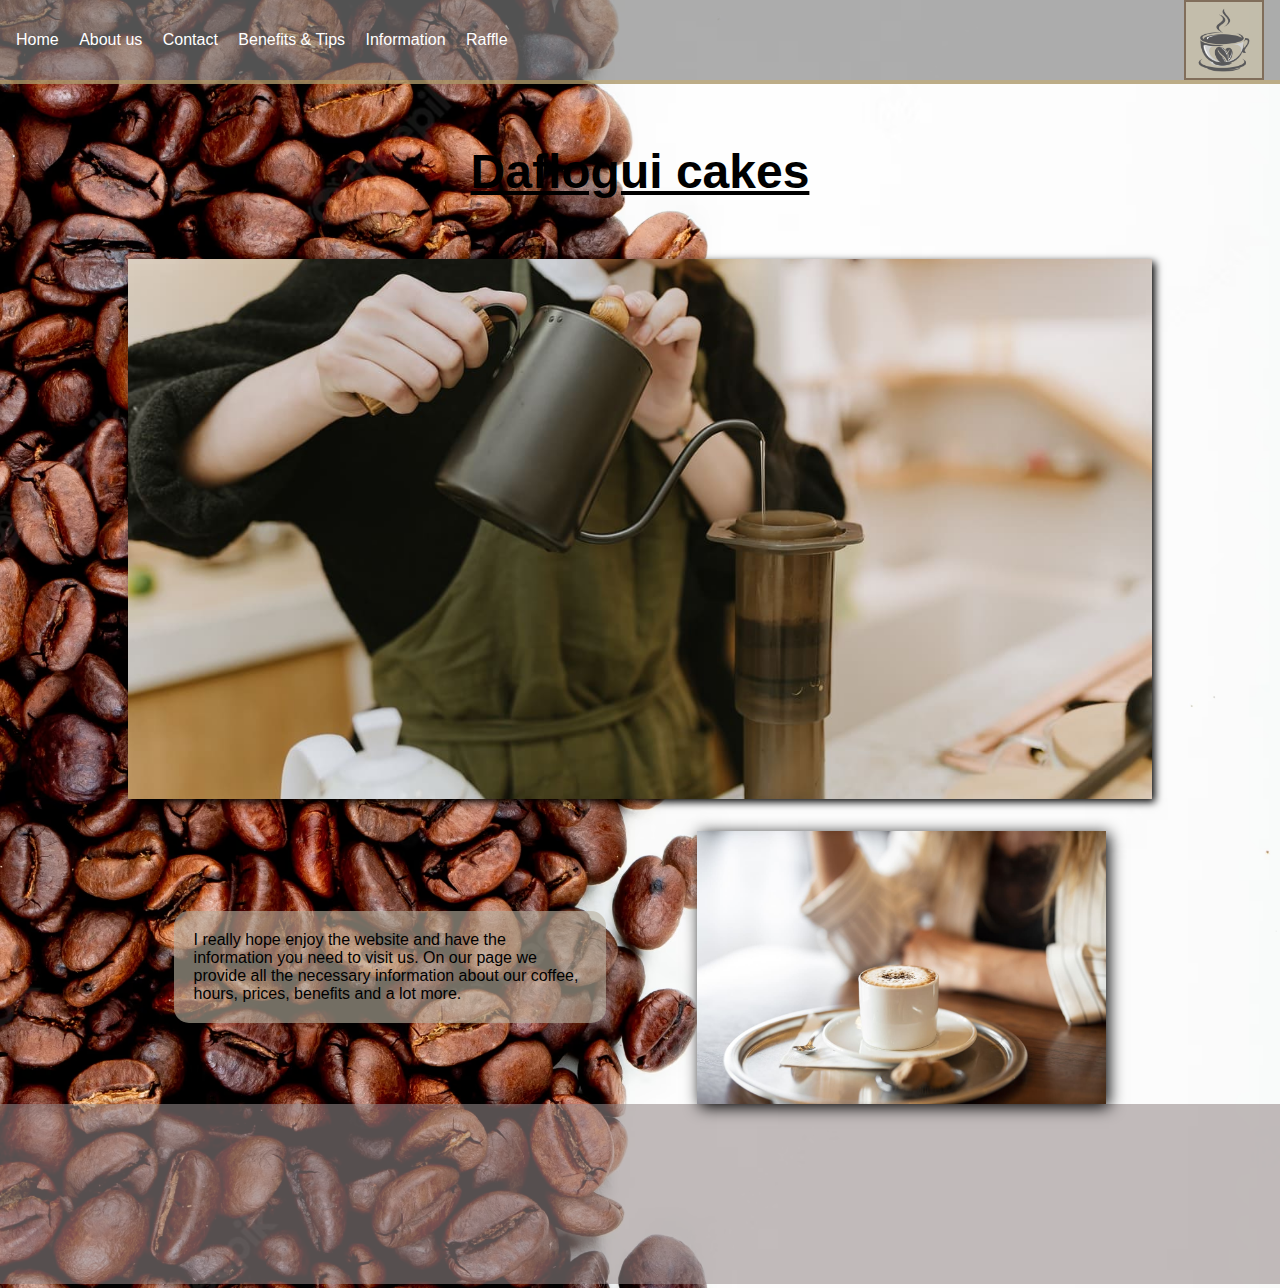
<file: index.html>
<!DOCTYPE html>
<html lang="en">
<head>
    <meta charset="UTF-8">
    <meta http-equiv="X-UA-Compatible" content="IE=edge">
    <meta name="viewport" content="width=device-width, initial-scale=1.0">
    <link rel="stylesheet" href="./Assets/Style/style.css">
    <link rel="shortcut icon" href="./Assets/Imagenes/icon.png" type="image/x-icon">
    <title>Daflogui Home</title>
</head>
<body>
    <header>
        <nav class="navbar">           
                <a href="#">Home</a>
                <a href="./Assets/Pages/aboutUs.html">About us</a>
                <a href="./Assets/Pages/contact.html">Contact</a>
                <a href="./Assets/Pages/beneficiosConsejos.html"> Benefits & Tips</a>
                <a href="./Assets/Pages/informacion.html">Information</a>
                <a href="./Assets/Pages/raffle.html">Raffle</a>
        </nav>
                 <img id="logo" src="./Assets/Imagenes/logo.png" alt="logo" >
    </header>
        <article>
            <h1>Daflogui cakes</h1>
            <div class="img_index1"> 
                <img id="img1" src="./Assets/Imagenes/making-coffee.jpg" alt="making coffee" title="making coffee">
            </div>

            <div class="container2_index">
                    <p id="textindex">I really hope enjoy the website and have the information you need to visit us. On our page we provide all the necessary information about our coffee, hours, prices, benefits and a lot more.</p>
                <img id="imgindex2" src="./Assets/Imagenes/womancoffee.jpg" alt="coffee">
            </div>
        </article>
    <footer>
        <div class="footer_raffle">
          <iframe src="https://www.google.com/maps/embed?pb=!1m18!1m12!1m3!1d112768.61264217866!2d-82.54476318996434!3d27.96269990905754!2m3!1f0!2f0!3f0!3m2!1i1024!2i768!4f13.1!3m3!1m2!1s0x88c2b782b3b9d1e1%3A0xa75f1389af96b463!2sTampa%2C%20Florida%2C%20EE.%20UU.!5e0!3m2!1ses-419!2sar!4v1681940179634!5m2!1ses-419!2sar" width="400" height="300" style="border:0;" allowfullscreen="" loading="lazy" referrerpolicy="no-referrer-when-downgrade"></iframe>
        </div>
      </footer>
</body>
</html>
</file>
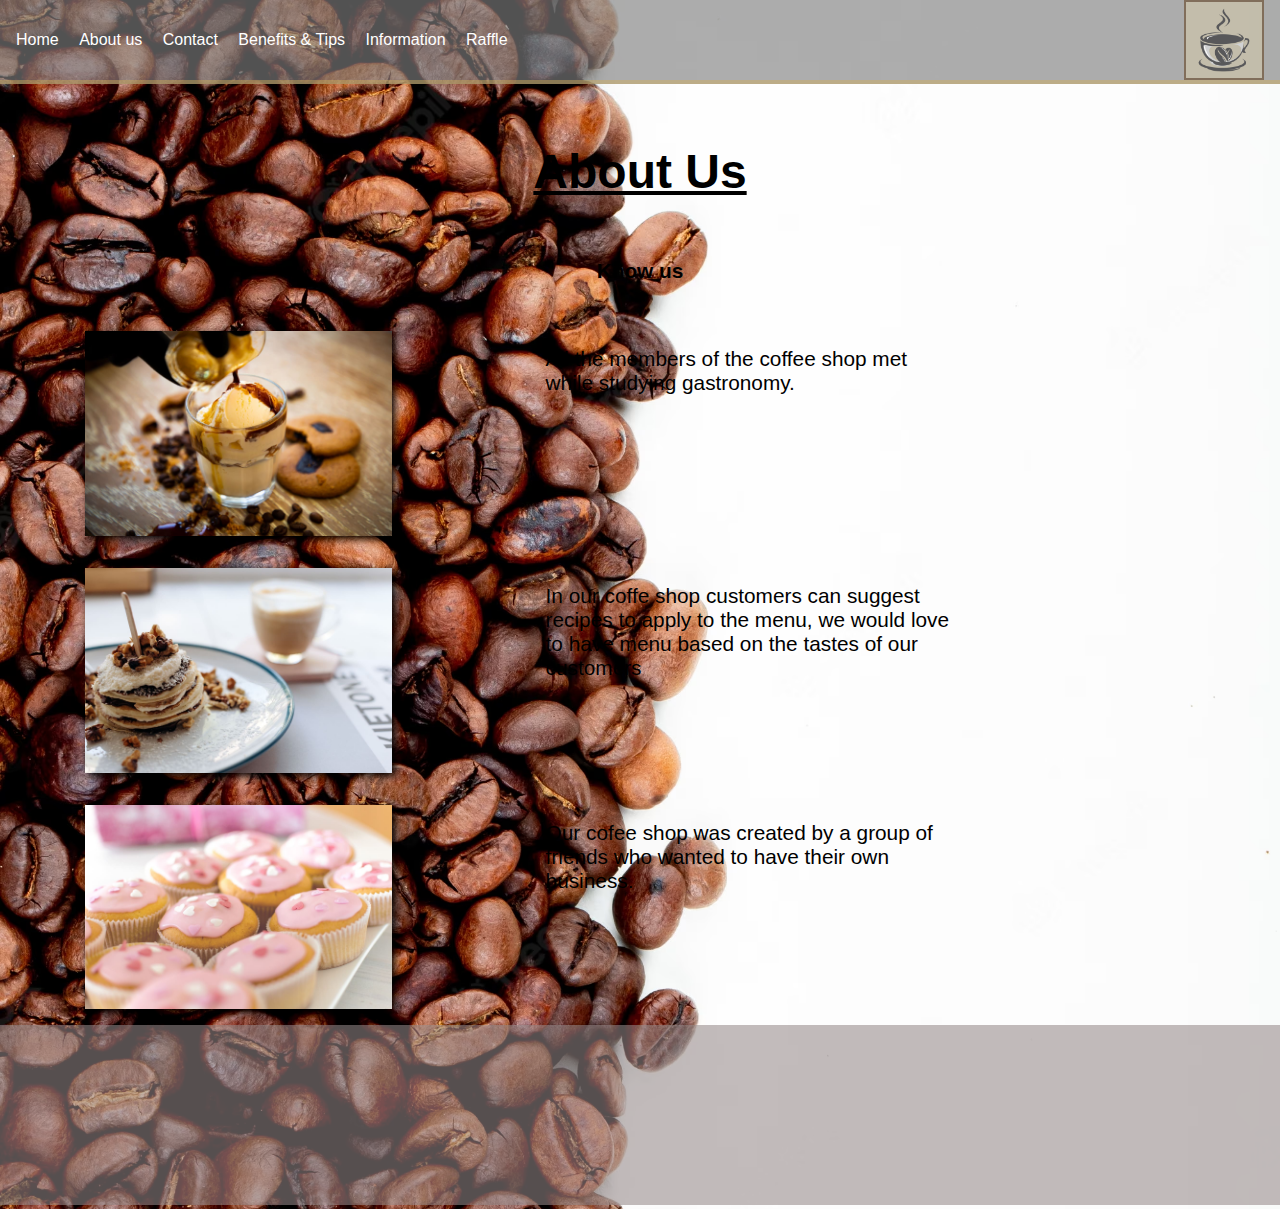
<file: Assets/Pages/aboutUs.html>
<!DOCTYPE html>
<html lang="en">
<head>
    <meta charset="UTF-8">
    <meta http-equiv="X-UA-Compatible" content="IE=edge">
    <meta name="viewport" content="width=device-width, initial-scale=1.0">
    <link rel="stylesheet" href="../Style/style.css">
    <link rel="shortcut icon" href="../Imagenes/icon.png" type="image/x-icon">
    <title>About Us</title>
</head>
<body>
    <header>
        <nav class="navbar">
                <a href="../../index.html">Home</a>
                <a href="#">About us</a>
                <a href="./contact.html">Contact</a>
                <a href="../Pages/beneficiosConsejos.html"> Benefits & Tips</a>
                <a href="../Pages/informacion.html">Information</a>
                <a href="../Pages/raffle.html">Raffle</a>
        </nav>
                <img id="logo" src="../Imagenes/logo.png" alt="logo" >
    </header>
        <section>
            <h1>About Us</h1>
        <h2>Know us</h2>
            <div class="main_container_aboutus">
                <!--Card1-->
                    <div class="card1">
                        <img class="img_about_us"  src="../Imagenes/icecream.jpg" alt="icecream">
                        <div class="textaboutus">
                            <p>All the members of the coffee shop met while studying gastronomy.</p>
                        </div>
                    </div>
                    <!--Card 2-->   
                    <div class="card2">
                        <img  class="img_about_us"  src="../Imagenes/pancakes.jpg" alt="pancakes">
                            <div class="textaboutus">
                                <p>In our coffe shop customers can suggest recipes to apply to the menu, we would love to have menu based on the tastes of our customers</p>
                            </div>
                        </div>
                <!-- Card 3 -->
                    <div class="card3">
                        <img class="img_about_us" src="../Imagenes/mini-cakes.jpg" alt="mini cakes">
                        <div class="textaboutus">
                            <p>Our cofee shop was created by a group of friends who wanted to have their own business.</p>
                        </div>
                    </div>
            </div>               
        </section>
        <footer>
            <div class="footer_raffle">
              <iframe src="https://www.google.com/maps/embed?pb=!1m18!1m12!1m3!1d112768.61264217866!2d-82.54476318996434!3d27.96269990905754!2m3!1f0!2f0!3f0!3m2!1i1024!2i768!4f13.1!3m3!1m2!1s0x88c2b782b3b9d1e1%3A0xa75f1389af96b463!2sTampa%2C%20Florida%2C%20EE.%20UU.!5e0!3m2!1ses-419!2sar!4v1681940179634!5m2!1ses-419!2sar" width="400" height="300" style="border:0;" allowfullscreen="" loading="lazy" referrerpolicy="no-referrer-when-downgrade"></iframe>
            </div>
          </footer>      

</body>
</html>
</file>
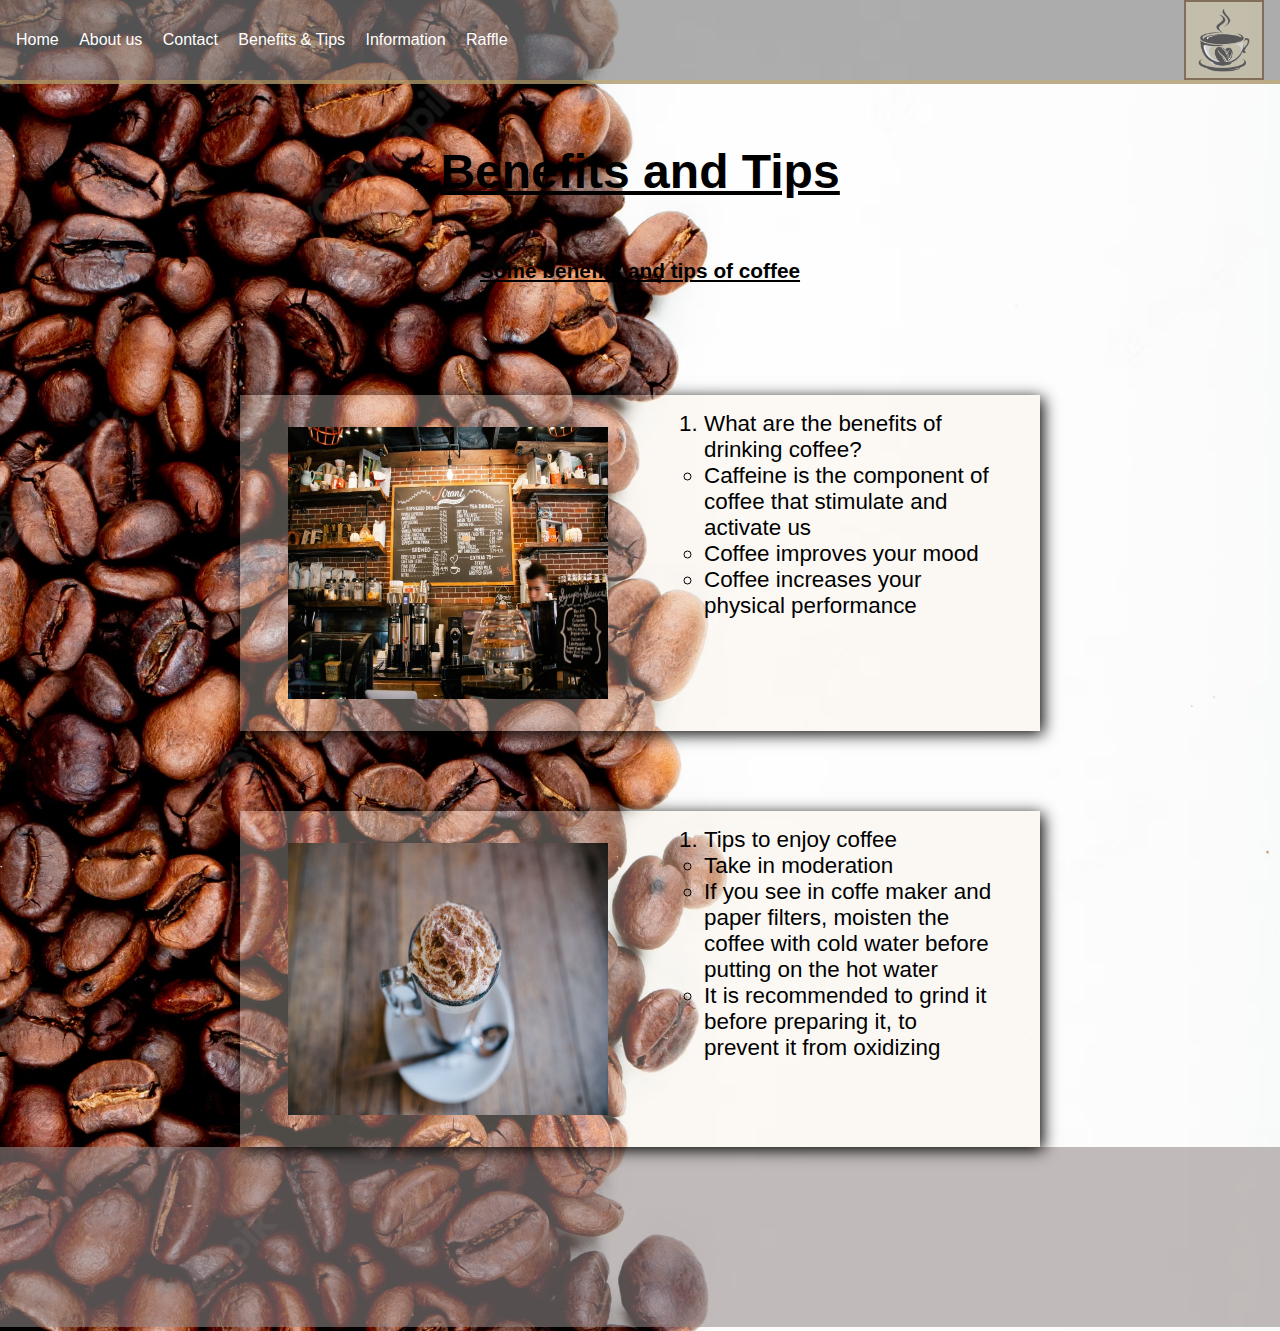
<file: Assets/Pages/beneficiosConsejos.html>
<!DOCTYPE html>
<html lang="en">
<head>
    <meta charset="UTF-8">
    <meta http-equiv="X-UA-Compatible" content="IE=edge">
    <meta name="viewport" content="width=device-width, initial-scale=1.0">
    <link rel="shortcut icon" href="../Imagenes/icon.png" type="image/x-icon">
    <link rel="stylesheet" href="../Style/style.css">
    <link rel="shortcut icon" href="../Imagenes/icon.png" type="image/x-icon">
    <title>Benefits & tips</title>
</head>
<body>
    <header>
        <nav class="navbar">
                <a href="../../index.html">Home</a>
                <a href="#">About us</a>
                <a href="./contact.html">Contact</a>
                <a href="../Pages/beneficiosConsejos.html"> Benefits & Tips</a>
                <a href="../Pages/informacion.html">Information</a>
                <a href="../Pages/raffle.html">Raffle</a>
        </nav>        
                <img id="logo" src="../Imagenes/logo.png" alt="logo" >
        
    </header>
    <section>
        <h1><u>Benefits and Tips</u></h1>
        <h2><u>Some benefits and tips of coffee</u></h2>
        <div class="container_main">
            <div class="benefit_card1">
                <img class="imgbenefit" src="../Imagenes/coffee.jpg" alt="coffee">                
                    <ol> 
                        <li> What are the benefits of drinking coffee?
                            <ul>
                                <li>Caffeine is the component of coffee that stimulate and activate us</li>
                                <li>Coffee improves your mood</li>
                                <li>Coffee increases your physical performance</li>
                            </ul>
                        </li>
                    </ol>
            </div>
            <div class="benefit_card2">
                <img class="imgbenefit" src="../Imagenes/cup-coffee.jpg" alt="cup coffee">
                    <ol>
                        <li>Tips to enjoy coffee
                            <ul>
                                <li>Take in moderation</li>
                                <li>If you see in coffe maker and paper filters, moisten the coffee with cold water before putting on the hot water</li>
                                <li>It is recommended to grind it before preparing it, to prevent it from oxidizing</li>
                            </ul>
                        </li>
                    
                    </ol>
            </div>
        </div>
    </section>
    <footer>
        <div class="footer_raffle">
          <iframe src="https://www.google.com/maps/embed?pb=!1m18!1m12!1m3!1d112768.61264217866!2d-82.54476318996434!3d27.96269990905754!2m3!1f0!2f0!3f0!3m2!1i1024!2i768!4f13.1!3m3!1m2!1s0x88c2b782b3b9d1e1%3A0xa75f1389af96b463!2sTampa%2C%20Florida%2C%20EE.%20UU.!5e0!3m2!1ses-419!2sar!4v1681940179634!5m2!1ses-419!2sar" width="400" height="300" style="border:0;" allowfullscreen="" loading="lazy" referrerpolicy="no-referrer-when-downgrade"></iframe>
        </div>
      </footer>
    
</body>
</html>
</file>
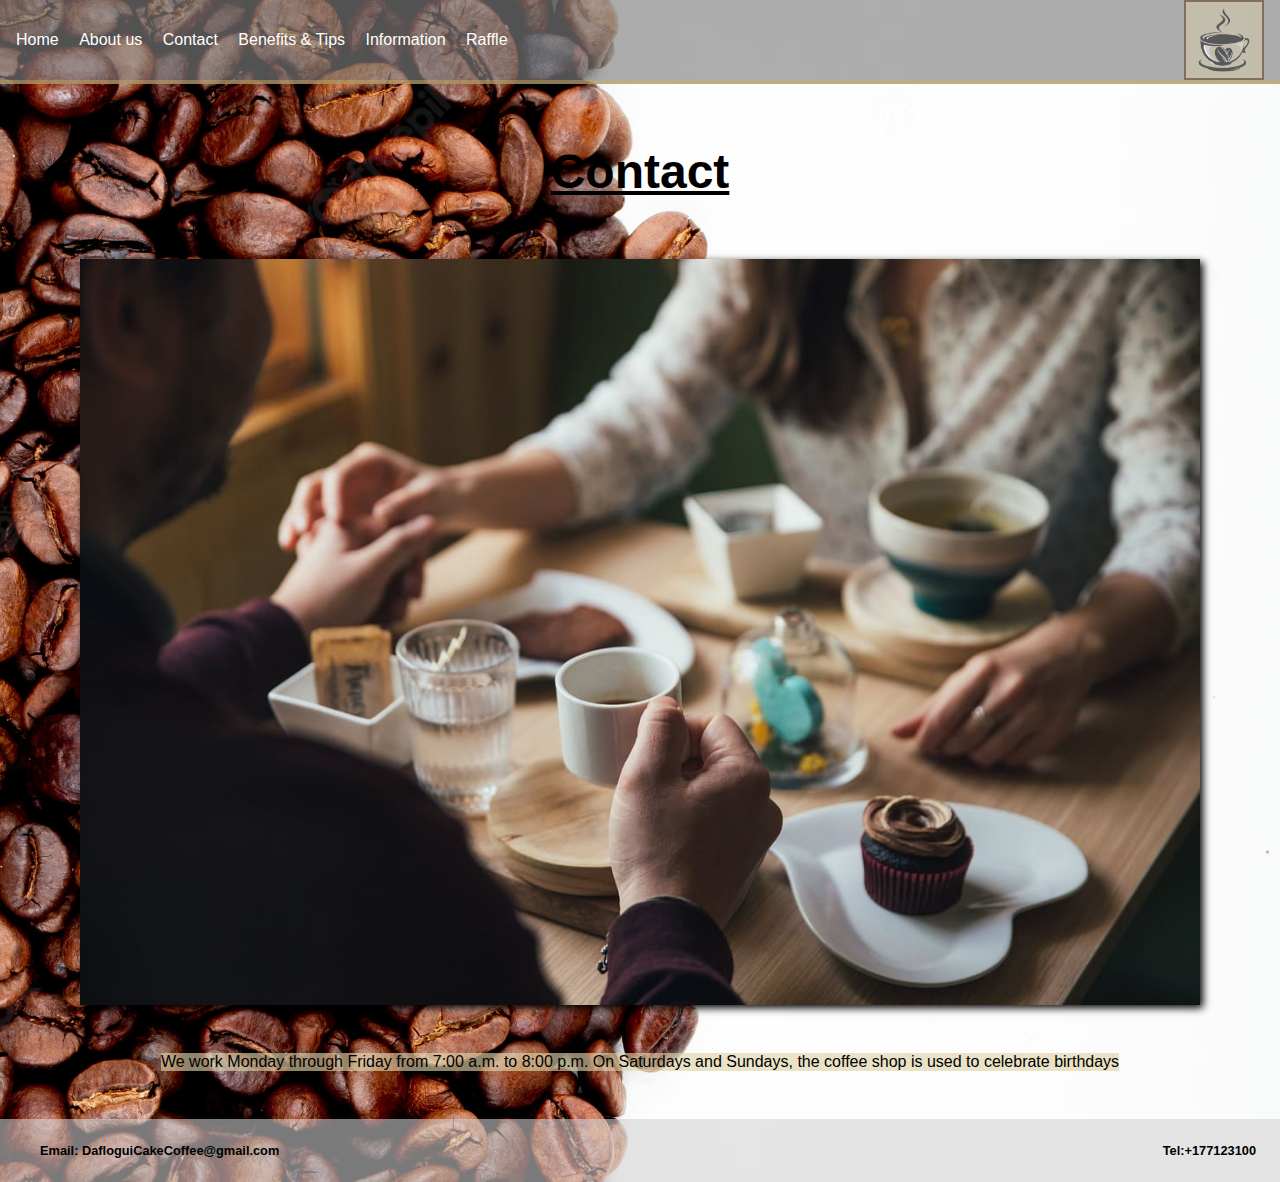
<file: Assets/Pages/contact.html>
<!DOCTYPE html>
<html lang="en">
<head>
    <meta charset="UTF-8">
    <meta http-equiv="X-UA-Compatible" content="IE=edge">
    <meta name="viewport" content="width=device-width, initial-scale=1.0">
    <link rel="stylesheet" href="../Style/style.css">
    <link rel="shortcut icon" href="../Imagenes/icon.png" type="image/x-icon">
    <title>Contact</title>
</head>
<body>
    <header>
        <nav class="navbar">
                <a href="../../index.html">Home</a>
                <a href="./aboutUs.html">About us</a>
                <a href="#">Contact</a>
                <a href="../Pages/beneficiosConsejos.html"> Benefits & Tips</a>
                <a href="../Pages/informacion.html">Information</a>
                <a href="../Pages/raffle.html">Raffle</a>
        </nav>        
                <img id="logo" src="../Imagenes/logo.png" alt="logo" >
    </header>
   <article>
        <h1>Contact</h1>
        <img id="imgcontact" src="../Imagenes/two-people.jpg" alt="2people">
        <div class="contact_txt">
            <p>We work Monday through Friday from 7:00 a.m. to 8:00 p.m. On Saturdays and Sundays, the coffee shop is used to celebrate birthdays</p>
        </div>
    </article>
    <footer>
        <div class="footer">
            <a href="mailto:DafloguiCakeCoffee@gmail.com"><p id="email"><b> Email: DafloguiCakeCoffee@gmail.com</b></p></a> <a href="tel:+177123100"><p id="tel"><b>Tel:+177123100</b></p></a>
        </div>
    </footer>

</body>
</html>
</file>
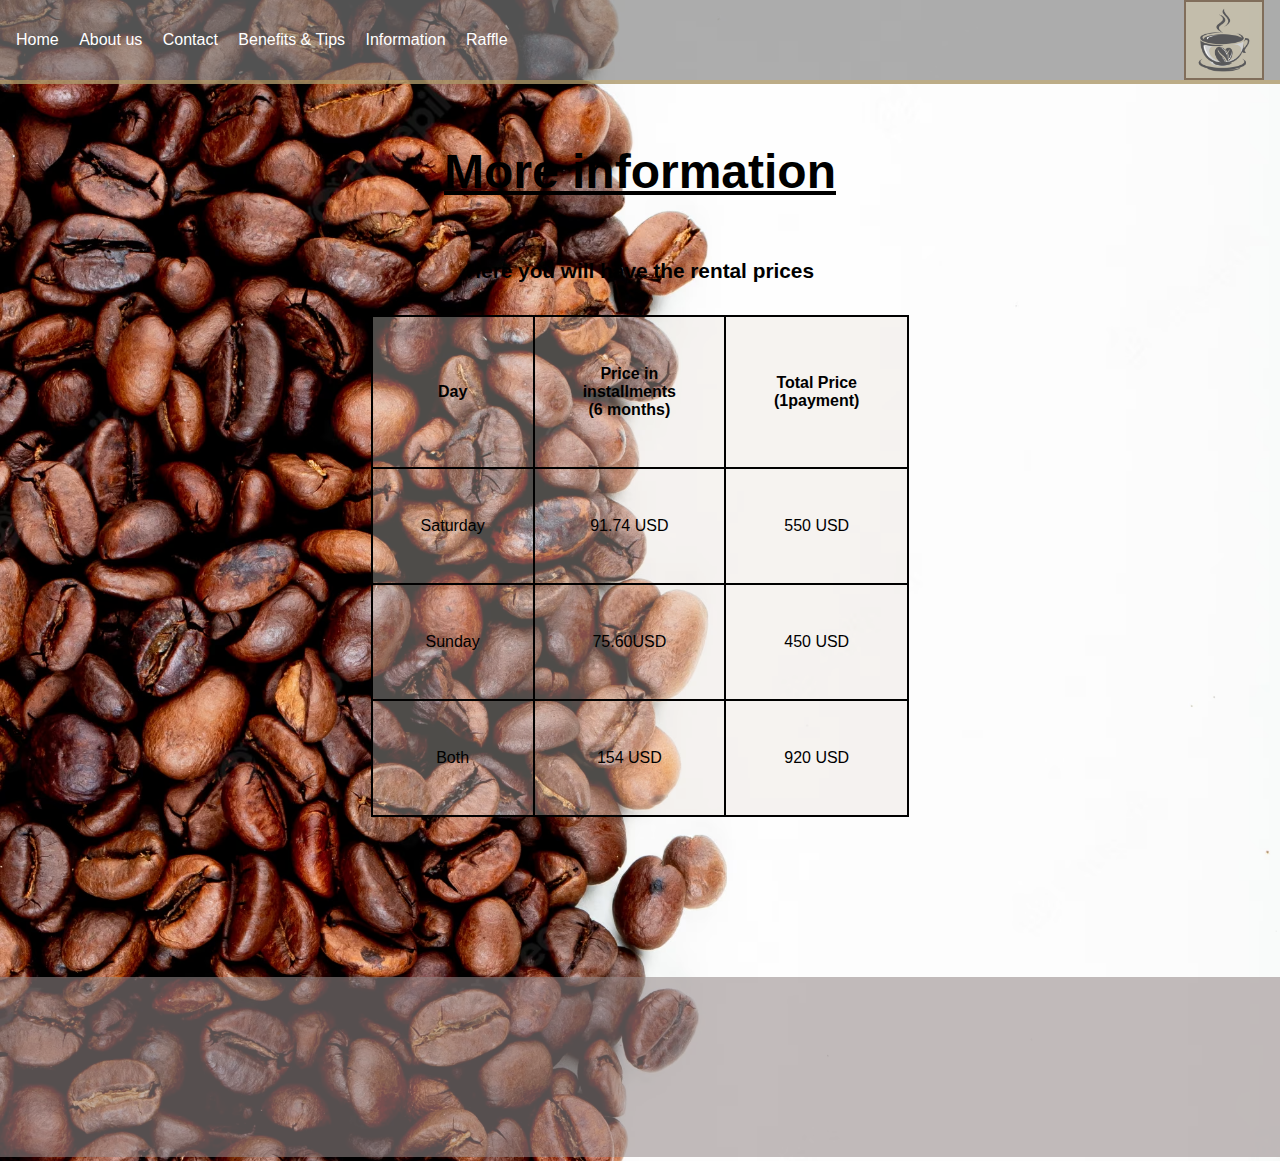
<file: Assets/Pages/informacion.html>
<!DOCTYPE html>
<html lang="en">
<head>
    <meta charset="UTF-8">
    <meta http-equiv="X-UA-Compatible" content="IE=edge">
    <meta name="viewport" content="width=device-width, initial-scale=1.0">
    <link rel="stylesheet" href="../Style/style.css">
    <link rel="shortcut icon" href="../Imagenes/icon.png" type="image/x-icon">
    <title>Information</title>
</head>
<body>
    <header>
        <nav class="navbar">
               <a href="../../index.html">Home</a>
                <a href="#">About us</a>
                <a href="./contact.html">Contact</a>
                <a href="../Pages/beneficiosConsejos.html"> Benefits & Tips</a>
                <a href="../Pages/informacion.html">Information</a>
                <a href="../Pages/raffle.html">Raffle</a>
        </nav>   
                <img id="logo" src="../Imagenes/logo.png" alt="logo" >
    </header>
    <main>
         
            <h1><u>More information</u></h1>
            <h2><b>Here you will have the rental prices</b></h2>
            <table>
                <thead>
                    <tr>
                        <th>Day</th>
                        <th>Price in installments (6 months)</th>
                        <th>Total Price (1payment)</th>
                    </tr>
                </thead>
                <tbody>
                    <tr>
                        <td>Saturday</td>
                        <td>91.74 USD</td>
                        <td>550 USD</td>
                    </tr>
                    <tr>
                        <td>Sunday</td>
                        <td>75.60USD</td>
                        <td>450 USD</td>
                    </tr>
                    <tr>
                        <td>Both</td>
                        <td>154 USD</td>
                        <td>920 USD</td>
                    </tr>
                </tbody>
            </table>
    </main>
    <footer>
        <div class="footer_raffle">
          <iframe src="https://www.google.com/maps/embed?pb=!1m18!1m12!1m3!1d112768.61264217866!2d-82.54476318996434!3d27.96269990905754!2m3!1f0!2f0!3f0!3m2!1i1024!2i768!4f13.1!3m3!1m2!1s0x88c2b782b3b9d1e1%3A0xa75f1389af96b463!2sTampa%2C%20Florida%2C%20EE.%20UU.!5e0!3m2!1ses-419!2sar!4v1681940179634!5m2!1ses-419!2sar" width="400" height="300" style="border:0;" allowfullscreen="" loading="lazy" referrerpolicy="no-referrer-when-downgrade"></iframe>
        </div>
      </footer>
</body>
</html>
</file>
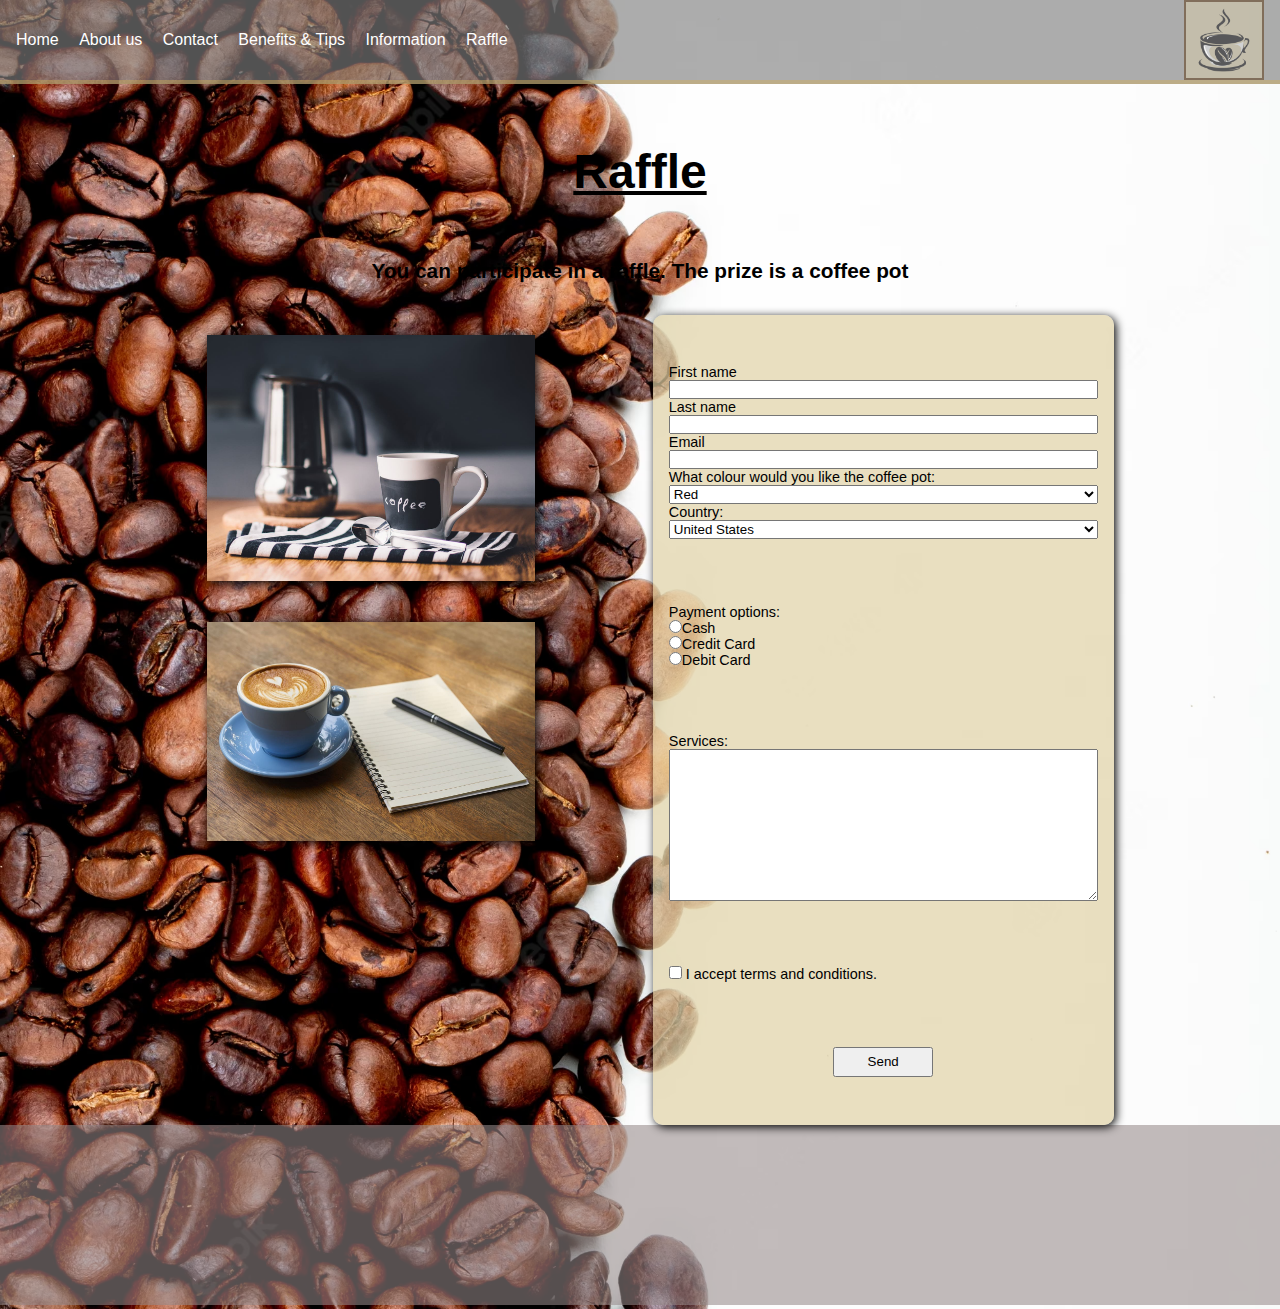
<file: Assets/Pages/raffle.html>
<!DOCTYPE html>
<html lang="en">
<head>
    <meta charset="UTF-8">
    <meta http-equiv="X-UA-Compatible" content="IE=edge">
    <meta name="viewport" content="width=device-width, initial-scale=1.0">
    <title>Raffle</title>
    <link rel="stylesheet" href="../Style/style.css">
    <link rel="shortcut icon" href="../Imagenes/icon.png" type="image/x-icon">
</head>
<body>
  <header>
    <nav class="navbar">
        <a href="../../index.html">Home</a>
        <a href="../../Assets/Pages/aboutUs.html">About us</a>
        <a href="./contact.html">Contact</a>
        <a href="../Pages/beneficiosConsejos.html"> Benefits & Tips</a>
        <a href="../Pages/informacion.html">Information</a>
        <a href="#">Raffle</a>
    </nav>
      <img id="logo" src="../Imagenes/logo.png" alt="logo" >
  </header>
  <main>
    <h1>Raffle</h1>
    <h2>You can participate in a raffle. The prize is a coffee pot</h2>
    <div class="contenedor_raffle">
      <div class="contenedor_img_raffle">
        <img class="img_raffle" src="../Imagenes/cup-w-coffee.jpg" alt="cup_with_coffee">
        <img class="img_raffle" src="../Imagenes/heart-coffee.jpg" alt="heart_coffee">
      </div>
        <!--Name Last name Email-->
        <form action="show_data.html" method="get">
          <div class="form_up">
              <label for="name">First name</label>
              <input type="text" id="name" name="Name">
              <label for="lastname">Last name</label>
              <input type="text" id="lastname" name="Last_name">
              <label for="email">Email</label>
              <input type="email" name="Email" id="email">
              <!--Select Colour-->
              <label for="selectcolour">What colour would you like the coffee pot:</label>
              <select name="Pot_colour" id="selectcolour">
                <option value="red">Red</option>
                <option value="grey">Grey</option>
                <option value="white">White</option>
                <option value="black">Black</option>
                <option value="brown">Brown</option>
              </select>
            <!--Select Country-->
            <label for="selectcountry">Country:</label>
            <select name="Country" id="selectcountry">
              <option value="eeuu">United States</option>
              <option value="can">Canada</option>
              <option value="fra">France</option>
              <option value="spa">Spain</option>
              <option value="arg">Argentina</option>
            </select>
        </div>
          <!--Payment-->
        <div class="payment">  
              <p>Payment options:</p>
              <input type="radio" value="Cash" name="Pay" id="cash">Cash<br>
              <input type="radio" value="Credit Card" name="Pay" id="credit">Credit Card<br>
              <input type="radio" value="Debit Card" name="Pay" id="debit">Debit Card<br>
        </div>
          <!--Services-->
        <div class="services">
            <label for="services">Services:</label>
            <textarea name="Services" id="services" cols="30" rows="10"></textarea>
        </div>
          <!--Accept terms-->
        <div class="terms">
          <input type="checkbox" value="accepted" name="Accepted" id="accept" required>
          <label for="accept">I accept terms and conditions.</label>
        </div>
          <!--Send-->
        <div class="submitbtn">
          <input type="submit" value="Send">
        </div>
      </form>  
    </div>
  </main>
  <footer>
    <div class="footer_raffle">
      <iframe src="https://www.google.com/maps/embed?pb=!1m18!1m12!1m3!1d112768.61264217866!2d-82.54476318996434!3d27.96269990905754!2m3!1f0!2f0!3f0!3m2!1i1024!2i768!4f13.1!3m3!1m2!1s0x88c2b782b3b9d1e1%3A0xa75f1389af96b463!2sTampa%2C%20Florida%2C%20EE.%20UU.!5e0!3m2!1ses-419!2sar!4v1681940179634!5m2!1ses-419!2sar" width="400" height="300" style="border:0;" allowfullscreen="" loading="lazy" referrerpolicy="no-referrer-when-downgrade"></iframe>
    </div>
  </footer>
</body>
</html>
</file>
<file: Assets/Style/style.css>
*{
margin: 0;
padding: 0;
box-sizing: border-box;
font-family: Verdana, Geneva, Tahoma, sans-serif;
}
body{
    background-image: url(../Imagenes/bg\ grano.avif);
    background-size: 100vw;
}
#logo{
    margin-right: 1rem;
    width: 5rem;
    background-color: rgba(223, 210, 169, 0.448);
    border: 2px solid rgba(56, 25, 4, 0.479);

}

h1{
    text-decoration: underline;
    margin: 60px;
    text-align: center;
    font-size: 3rem;
}
h2{
    text-align: center;
    font-size: 1.3rem;
    margin-bottom: 2rem;
}
header{
    display: flex;
    align-items: center;
    justify-content: space-between;
    width: 100%;
    background-color: rgba(128, 128, 128, 0.644);
    font-size: 1rem;
    border-bottom: 4px solid rgba(207, 172, 89, 0.448) ;
}
a{
    color: white;
    padding-left: 1rem;
    text-decoration: none;
    transition: all .5s ease;
}
nav a:hover{
    background-color: rgba(207, 172, 89, 0.448);
    border-radius: 3px;
    padding: 2rem;

}
        /*Main Page*/

article{
    display: flex;
    flex-direction: column;
    justify-content: center;
    align-items: center;
}
.img_index1{
    width: 80vw;
    height: 60vh;
}
#img1{
    box-shadow: 3px 3px 8px black;
    width: 100%;
    height: 100%;
    object-fit: cover;

}
#imgindex2{
    box-shadow: 3px 3px 15px;
    width: 40%;
    height: 100%;
}
#textindex{
    background-color: rgba(185, 177, 158, 0.623);
    border-radius: 15px;
    font-size: 1rem;
    width: 27rem;
    padding: 20px;
    transition: all .3s;
}
#textindex:hover{
    transform: scale(1);
    color: rgb(10, 8, 2);
    background-color: rgba(210, 202, 183, 0.778);
}

.container2_index{
display: flex;
width: 80vw;
margin-top: 2rem;
align-items: center;
justify-content: space-around;

}
@media only screen and (min-width:768px) and (max-width:1024px){
    h1{
        font-size: 2rem;
        font-family: 'Gill Sans', 'Gill Sans MT', Calibri, 'Trebuchet MS', sans-serif;
        text-decoration: none;
    }
    #logo{
        background-color: transparent;
        border: 3px solid black;
    }
    .container2_index{
        justify-content: center;
        padding: 2rem;
        background-color: burlywood;
        border-radius: 15px;

    }
    #textindex{
        width: 30%;
        height: 100%;
        background-color: transparent;
    }
    #imgindex2{
        height: 100%;
    }
    header{
        position: sticky;
        top: 0px;
        flex-direction: column-reverse;
    }
    nav a{
        color: black;
        text-decoration: underline;
        font-size: 1.3rem;
    }
    .navbar{
        font-size: 1.6rem;
        flex-direction: column;
    }
}
@media only screen and (min-width:320px) and (max-width: 768px){
    body{
        background-repeat: no-repeat;
    }
}

        /*About us Page*/
        .main_container_aboutus{
            display: flex;
            flex-direction: column;
        }

.img_about_us{
    width: 30%;
    margin: 1rem;
    box-shadow: 3px 3px 8px black;
}
main{
    display: flex;
    flex-direction: column;
    align-items: center;
}
.card1, .card2, .card3{
    width: 80%;
    height: 40%;
    font-size: 1.2rem;
    display: flex;
    justify-content: space-around;
    
}
.textaboutus{
    font-size: 1.3rem;
    display: flex;
    align-items: center;
    width: 40%;
    height: 40%;
    margin-top: 2rem;
}
@media only screen and (min-width:768px) and (max-width:1024px){
    .main_container_aboutus{
        display: flex;
        height: 100vh;
        flex-direction: row;
    }
    .card1, .card2, .card3{
        flex-direction: column;
        align-items: center
    }
    .img_about_us{
        width: 80%;
        height: 70%;
    }
    .textaboutus{
        width: 90%;
        font-size: 1rem;
    }
}


    @media only screen and (min-width:320px) and (max-width: 768px){
        .textaboutus{
            width: 90%;
            font-size: .9rem;
        }
        h1{
            font-size: 2rem;
        }
        .card1, .card2, .card3{
            padding: 1rem;
        }

    }

        /*Contact Page*/

#imgcontact{
    margin-bottom: 3rem;
        box-shadow: 3px 3px 8px black;
        width: 70rem;
}

.footer{
    font-size: .8rem;
    margin-top: 3rem;
    display: flex;
    justify-content: space-between;
    background-color: rgba(211, 211, 211, 0.582);
padding: 1.5rem;
}
footer a{
    color: black;
}
.contact_txt{
    background-color:rgba(223, 211, 169, 0.637) ;
}
@media only screen and (min-width:320px) and (max-width: 768px){
    #imgcontact{
            box-shadow: 3px 3px 8px black;
            width: 80%;
    }
    footer{
        position: sticky;
        flex-wrap: wrap;
        bottom: 0px;
    }
    .contact_txt{
        width: 70%;
    }
}
@media only screen and (min-width:768px) and (max-width:1024px){
    #imgcontact{
            box-shadow: 3px 3px 8px black;
            width: 80%;
    }
    .contact_txt{
        background-color: transparent;
        width: 80%;
    }
    h1{
        margin: 1rem;
    }
    footer{
        font-size: 1rem;
        position: sticky;
        bottom: 0px;
        align-items: center;
        min-height: 10vh;
    }
}

        /*benefits & Tips Page */
        .container_main{
            display: flex ;
            flex-direction: column;
            align-items: center;
        }
.benefit_card1, .benefit_card2{
    margin-top: 5rem;
    width: 50rem;
    height: 21rem;
    font-size: 1.2rem;
    box-shadow: 3px 3px 15px rgb(0, 0, 0);
    display: flex;
    justify-content: space-around;
    align-items: center;
    background-color: rgba(248, 240, 226, 0.315);
    
}
ol{
    width: 18rem;
    height: 19rem;
    font-size: 1.4rem;

}
.imgbenefit{
    width: 20rem;
    height: 17rem;
}
@media only screen and (min-width:320px) and (max-width: 768px){
    ol{
        font-size: 1rem;
    }
    ol li{
        padding: 1rem;
    }
    .benefit_card1, .benefit_card2{
        box-shadow: none;
        width: 80%;
        height: 40%;
        background-color: transparent;
    }  
ol li{
    font-size: .8rem;
}
.imgbenefit{
    width: 50%;
    height: 50%;
    border: 10px solid rgb(224, 199, 130);
}

}
@media only screen and (min-width:768px) and (max-width:1024px){

    .imgbenefit{
        width: 40%;
        height: 60%;
        border: 10px solid rgb(173, 149, 83);
    }
    ol{
        font-size: 1rem;
    }
    ol li{
        padding: 1rem;
    }
    .benefit_card1, .benefit_card2{
        box-shadow: none;   
}

}
    /*Information Page*/
table,th, td,tr{
    width: 2rem;
text-align: center;
border: 2px solid black;
border-collapse: collapse;
padding: 3rem;
background-color: rgba(235, 224, 216, 0.13);
}
table{
    margin-bottom: 10rem;
}
@media only screen and (min-width:768px) and (max-width:1024px){
    table,th, td,tr{
        padding: 2rem;
    }
}
@media only screen and (min-width:320px) and (max-width: 768px){
    table,th, td,tr{
        padding: .3rem;
    } 
}
    /* raffle page*/

    .contenedor_raffle{
        display: flex;
        justify-content: space-around;
        width: 80%;
        height: 90vh;
    }
    .img_raffle{
        width: 80%;
        margin: 5%;
        box-shadow: 2px 2px 10px 0px;
    }

form{
    font-size: .9rem;
    justify-content: space-around;
    width: 45%;
    display: flex;
    flex-direction: column;
    background-color: rgba(223, 209, 164, 0.692);
    padding: 1rem;
    border-radius: 10px;
    box-shadow: 2px 2px 10px 0px;
}
.contenedor_img_raffle{
    width: 40%;
    display: flex;
    align-items: center;
    flex-direction: column;
}
.form_up{
    display: flex;
    flex-direction: column;
}

input[type="submit"]{
    width: 100px;
    height: 30px;
}

.services{
    display: flex;
    flex-direction: column;
}
.submitbtn{
    display: flex;
    justify-content: center;
}
.footer_raffle{
    background-color: rgba(150, 137, 137, 0.575);
    width: 100VW;
    height: 20vh;
}
iframe{
    height: 20vh;
}

@media only screen and (min-width:320px) and (max-width: 768px){
iframe{
    width: 20%;
}
.contenedor_raffle{
    flex-wrap: wrap;
    justify-content: center;
}
h1{
    font-size: 1rem;
}
h2{
    font-size: .8rem;
}
}
</file>
